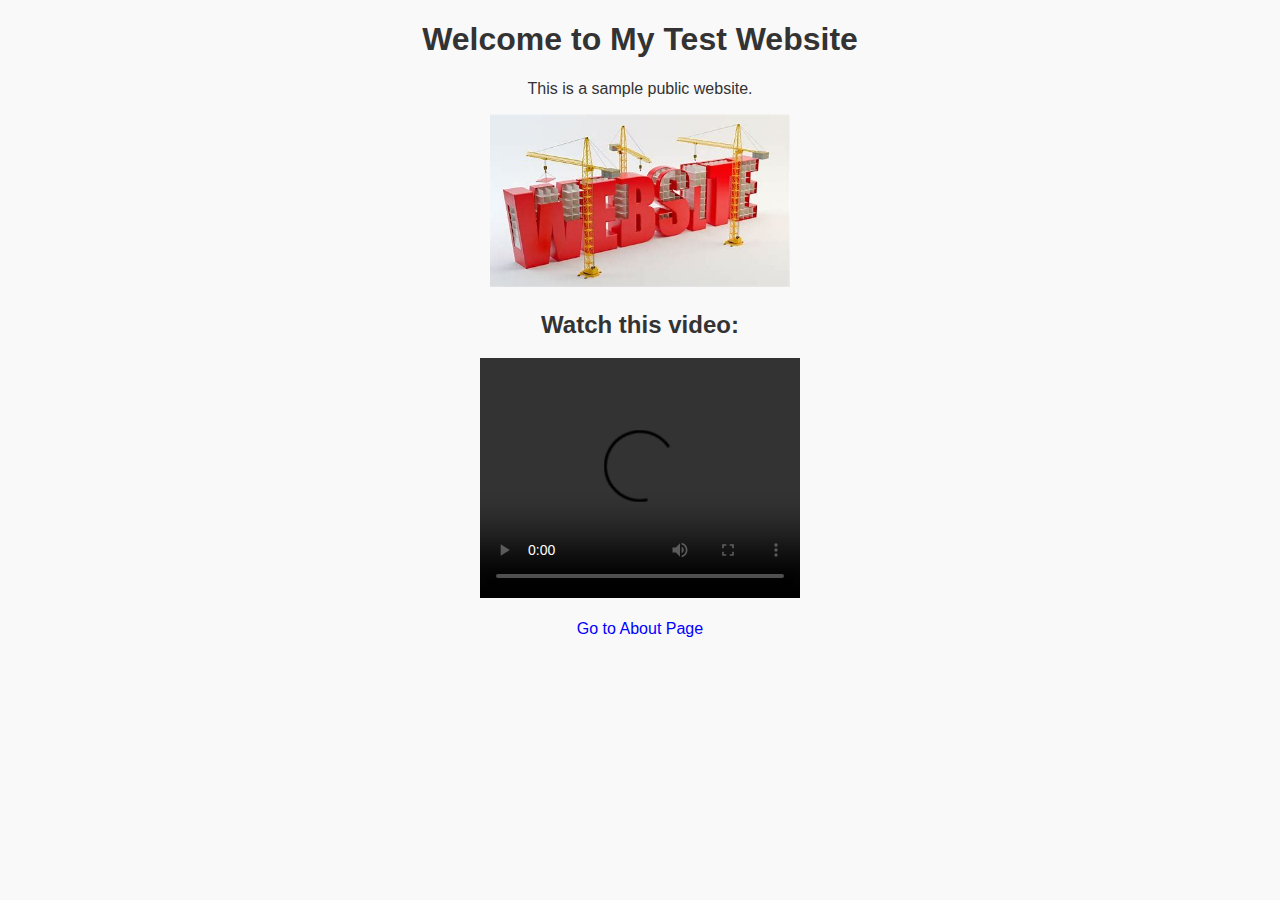
<file: index.html>
<!DOCTYPE html>
<html lang="en">
<head>
  <meta charset="UTF-8">
  <title>Test Website</title>
  <link rel="stylesheet" href="style.css">
</head>
<body>
  <h1>Welcome to My Test Website</h1>
  <p>This is a sample public website.</p>
  <img src="images/example.jpg" alt="Sample Image" width="300">
  <h2>Watch this video:</h2>
  <video width="320" height="240" controls>
    <source src="videos/sample.mp4" type="video/mp4">
    Your browser does not support the video tag.
  </video>
  <br><br>
  <a href="about.html">Go to About Page</a>
</body>
</html>
</file>
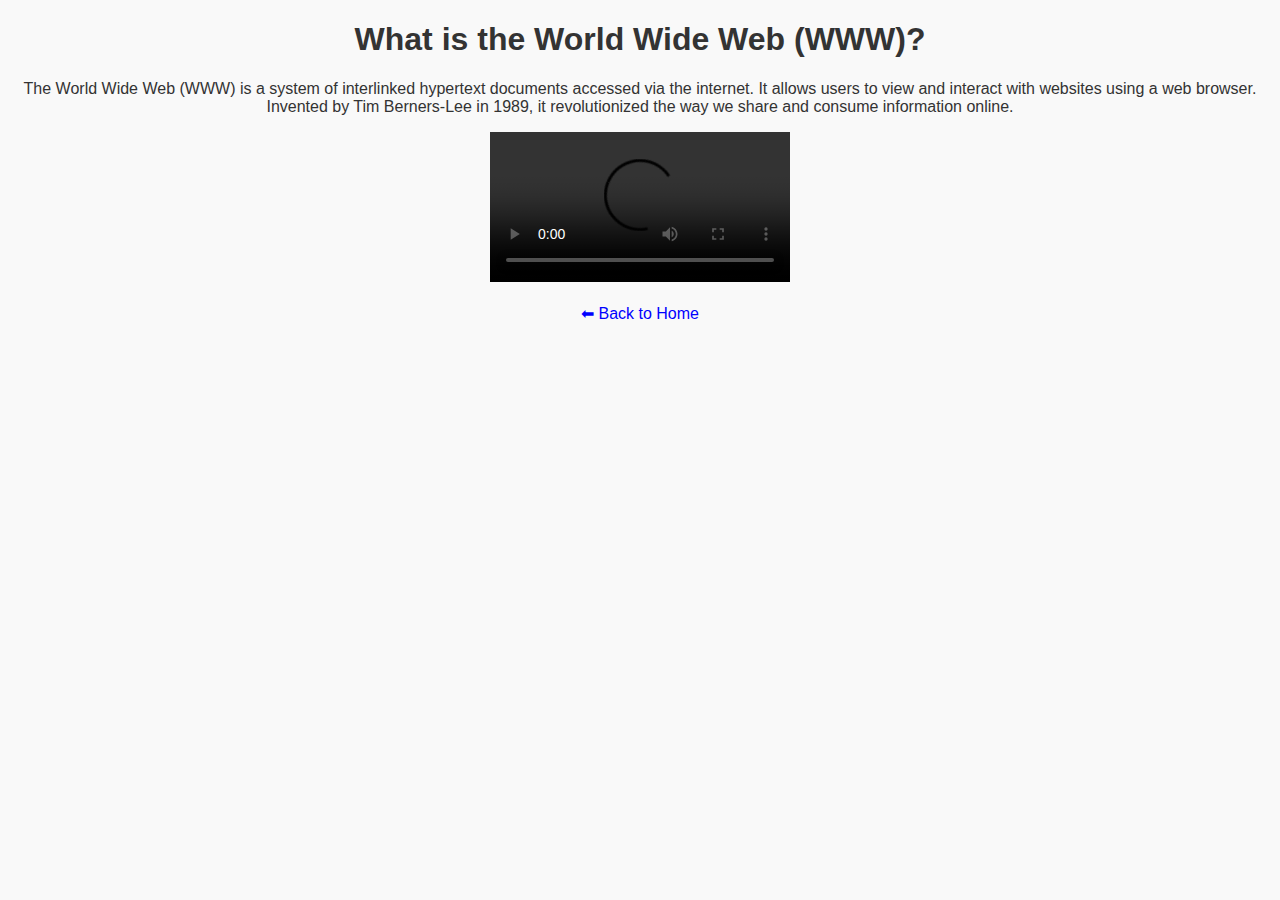
<file: about.html>
<!DOCTYPE html>
<html lang="en">
<head>
  <meta charset="UTF-8">
  <title>About WWW</title>
  <link rel="stylesheet" href="style.css">
  <meta name="viewport" content="width=device-width, initial-scale=1.0">

</head>
<body>

  <h1>What is the World Wide Web (WWW)?</h1>

  <p class="justify">
  The World Wide Web (WWW) is a system of interlinked hypertext documents accessed via the internet.
  It allows users to view and interact with websites using a web browser. Invented by Tim Berners-Lee in 1989,
  it revolutionized the way we share and consume information online.
</p>


<div class="center-video">
  <video controls>
    <source src="videos/sample.mp4" type="video/mp4">
    Your browser does not support the video tag.
  </video>
</div>


  <br>
  <a href="index.html">⬅ Back to Home</a>

</body>
</html>
</file>
<file: style.css>
body {
  font-family: Arial, sans-serif;
  text-align: center;
  background-color: #f9f9f9;
  color: #333;
}
a {
  text-decoration: none;
  color: blue;
}
</file>
